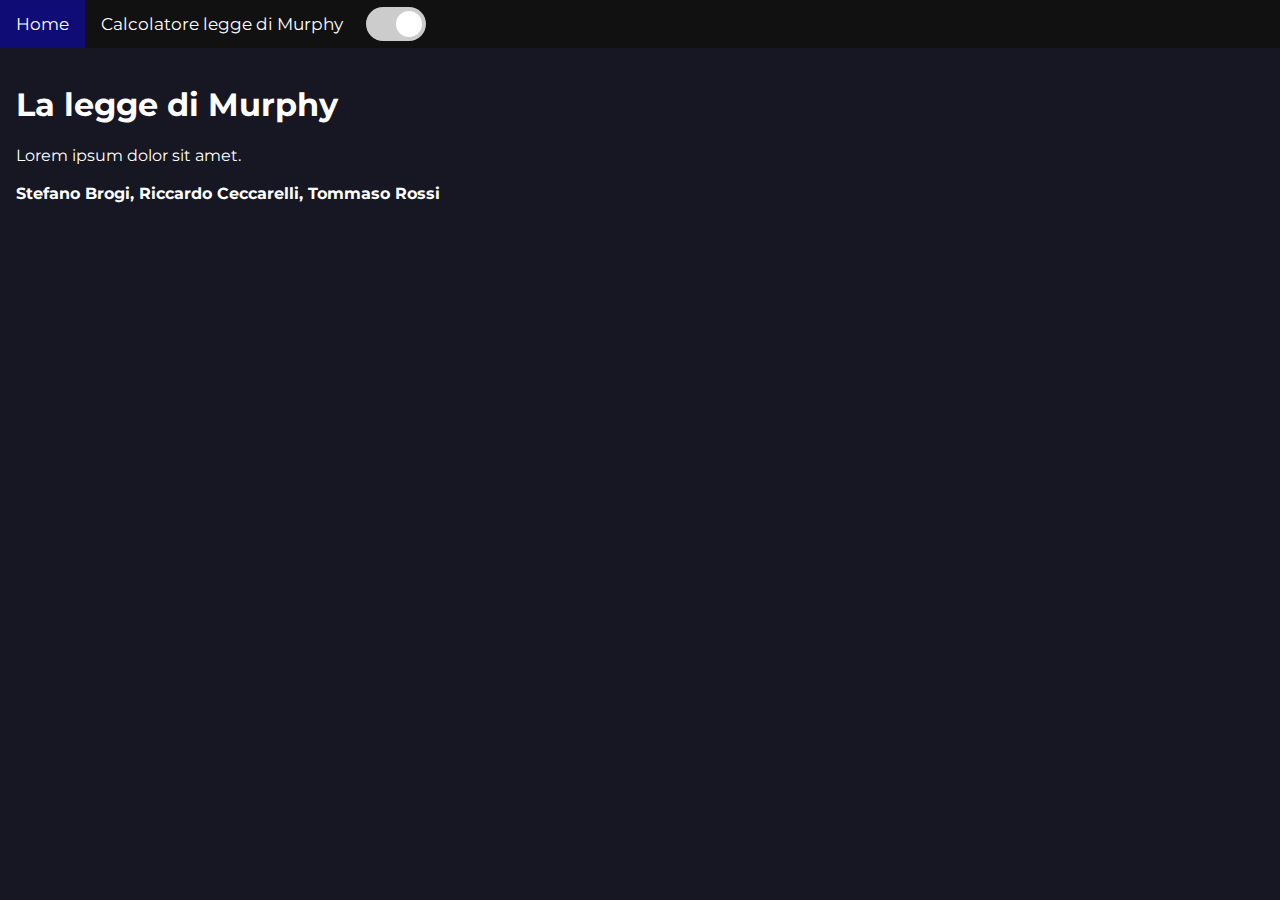
<file: index.html>
<!DOCTYPE html>
<html lang="it">
<head>
    <meta charset="UTF-8">
    <meta http-equiv="X-UA-Compatible" content="IE=edge">
    <meta name="viewport" content="width=device-width, initial-scale=1.0">
    <title>La legge di Murphy</title>
    <!-- Load external CSS styles -->
    <link rel="stylesheet" href="styles.css">
    <link rel="apple-touch-icon" sizes="57x57" href="Legge di murphy/apple-icon-57x57.png">
    <link rel="apple-touch-icon" sizes="60x60" href="Legge di murphy/apple-icon-60x60.png">
    <link rel="apple-touch-icon" sizes="72x72" href="Legge di murphy/apple-icon-72x72.png">
    <link rel="apple-touch-icon" sizes="76x76" href="Legge di murphy/apple-icon-76x76.png">
    <link rel="apple-touch-icon" sizes="114x114" href="Legge di murphy/apple-icon-114x114.png">
    <link rel="apple-touch-icon" sizes="120x120" href="Legge di murphy/apple-icon-120x120.png">
    <link rel="apple-touch-icon" sizes="144x144" href="Legge di murphy/apple-icon-144x144.png">
    <link rel="apple-touch-icon" sizes="152x152" href="Legge di murphy/apple-icon-152x152.png">
    <link rel="apple-touch-icon" sizes="180x180" href="Legge di murphy/apple-icon-180x180.png">
    <link rel="icon" type="image/png" sizes="192x192"  href="Legge di murphy/android-icon-192x192.png">
    <link rel="icon" type="image/png" sizes="32x32" href="Legge di murphy/favicon-32x32.png">
    <link rel="icon" type="image/png" sizes="96x96" href="Legge di murphy/favicon-96x96.png">
    <link rel="icon" type="image/png" sizes="16x16" href="Legge di murphy/favicon-16x16.png">
    <link rel="manifest" href="Legge di murphy/manifest.json">
    <meta name="msapplication-TileColor" content="#ffffff">
    <meta name="msapplication-TileImage" content="Legge di murphy/ms-icon-144x144.png">
    <meta name="theme-color" content="#ffffff">
</head>
<body>
    <div class="topnav">
        <a class="active" href="#">Home</a>
        <a href="#">Calcolatore legge di Murphy</a>
        <label style="margin: 7px;" class="switch">
            <input type="checkbox" checked>
            <span onclick="themeSwitch()" class="slider round"></span>
        </label>
    </div>
    <div style="padding:16px">
        <h1 style="text-allign: center;">La legge di Murphy</h1>
        <p>
            Lorem ipsum dolor sit amet.<br>
            <br>
            <b style="text-allign: right;">Stefano Brogi, Riccardo Ceccarelli, Tommaso Rossi</b>
        </p>
    </div>
    <!-- Load external JavaScript -->
    <script src="scripts.js"></script>    
</body>
</html>
</file>
<file: styles.css>
@import url('https://fonts.googleapis.com/css2?family=Montserrat:wght@500&display=swap');

:root {

    --1: #111111ff;
    --2: #161723ff;
    --3: #0d0c34ff;
    --4: #0f0c75ff;
    --5: #16144fff;
    --6: #29275aff;
    --7: #4e4d6fff;
    --8: #747384ff;
    --9: #999999ff;
    --10: #ffffffff;
    --theme: "dark";

}

* {box-sizing: border-box;}

body {
  margin: 0;
  font-family: 'Montserrat', sans-serif;
  background-color: var(--2);
  color: var(--10);
}

.topnav {
    overflow: hidden;
    background-color: var(--1);
}
  
.topnav a {
    float: left;
    display: block;
    color: var(--10);
    text-align: center;
    padding: 14px 16px;
    text-decoration: none;
    font-size: 17px;
}
  
.topnav a:hover {
    background-color: var(--2);
    color: var(--10);
}
  
.topnav a.active {
    background-color: var(--4);
    color: var(--10);
}
  
.topnav .login-container {
    float: right;
}
  
.topnav input[type=number] {
  
    color: var(--10);
    background-color: var(--6);
    padding: 6px;
    margin-top: 8px;
    font-size: 17px;
    border: none;
    width:120px;
    font-family: 'Montserrat', sans-serif;
}
  
.topnav input[type=text] {
    
    color: var(--10);
    background-color: var(--6);
    padding: 6px;
    margin-top: 8px;
    font-size: 17px;
    border: none;
    width:120px;
    font-family: 'Montserrat', sans-serif;
  
}
  
.topnav .login-container button {
    float: right;
    padding: 6px 10px;
    margin-top: 8px;
    margin-right: 16px;
    background-color: var(--3);
    color: var(--10);
    font-size: 17px;
    border: none;
    cursor: pointer;
    font-family: 'Montserrat', sans-serif;
}
  
.topnav .login-container button:hover {
    background-color: var(--4);
}
  
@media screen and (max-width: 600px) {
    .topnav .login-container {
        float: none;
    }
    .topnav a, .topnav input[type=text], .topnav input[type=number], .topnav .login-container button {
        float: none;
        display: block;
        text-align: left;
        width: 100%;
        margin: 0;
        padding: 14px;
    }
    .topnav input[type=text], .topnav input[type=number] {
        border: 1px solid var(--9);  
    }
}
  
.switch {
    position: relative;
    display: inline-block;
    width: 60px;
    height: 34px;
}
  
/* Hide default HTML checkbox */
.switch input {
    opacity: 0;
    width: 0;
    height: 0;
}
  
/* The slider */
.slider {
    position: absolute;
    cursor: pointer;
    top: 0;
    left: 0;
    right: 0;
    bottom: 0;
    background-color: #0d0c34ff;
    -webkit-transition: .4s;
    transition: .4s;
}
  
.slider:before {
    position: absolute;
    content: "";
    height: 26px;
    width: 26px;
    left: 4px;
    bottom: 4px;
    background-color: white;
    -webkit-transition: .4s;
    transition: .4s;
}
  
input:checked + .slider {
    background-color: #ccc;
}
  
input:checked + .slider:before {
    -webkit-transform: translateX(26px);
    -ms-transform: translateX(26px);
    transform: translateX(26px);
}
  
/* Rounded sliders */
.slider.round {
    border-radius: 34px;
}
  
.slider.round:before {
    border-radius: 50%;
}

.lista {
    text-decoration: underline;
    color: var(--10);
}
© 2022 GitHub, Inc.
Terms
</file>
